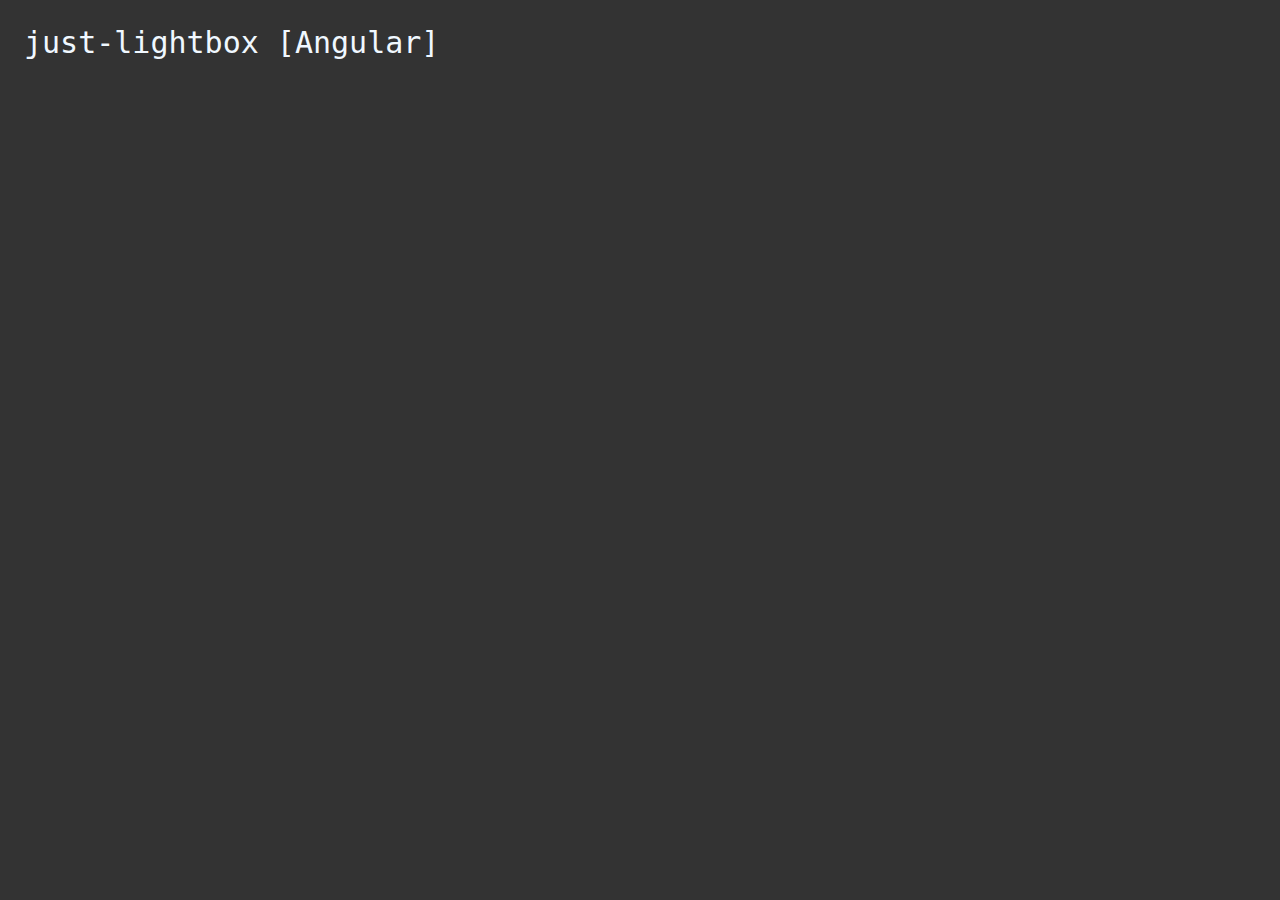
<file: index.html>
<!DOCTYPE html>
<html lang="en">
<head>
    <meta charset="UTF-8">
    <title>fayriot.github.io</title>
    <meta content="width=device-width, initial-scale=1" name="viewport">
    <link type="text/css" rel="stylesheet" href="css/style.css">
</head>
<body>
<a href="/j-lightbox" class="link">
    <!-- <img src="/assets/j-lightbox-32x32.png" class="link__image">just-lightbox [Angular] -->
    just-lightbox [Angular]
</a>
</body>
</html>
</file>
<file: css/style.css>
* {
    font-family: monospace, monospace;
}

body {
    background: #333333;
}

.link {
    display: flex;
    align-items: center;
    text-decoration: none;
    color: aliceblue;
    height: 64px;
    width: fit-content;
    border: 2px dashed transparent;
    padding: 0 14px;
    font-size: 30px;
}

.link:hover {
    border: 2px dashed #ff7b9c;
}


.link__image {
    display: block;
    position: relative;
    margin-right: 8px;
}

.link__image::after {
    display: block;
    content: ' ';
    position: absolute;
    top: 0;
    left: 0;
    width: 32px;
    height: 32px;
    background: #990000;
}
</file>
